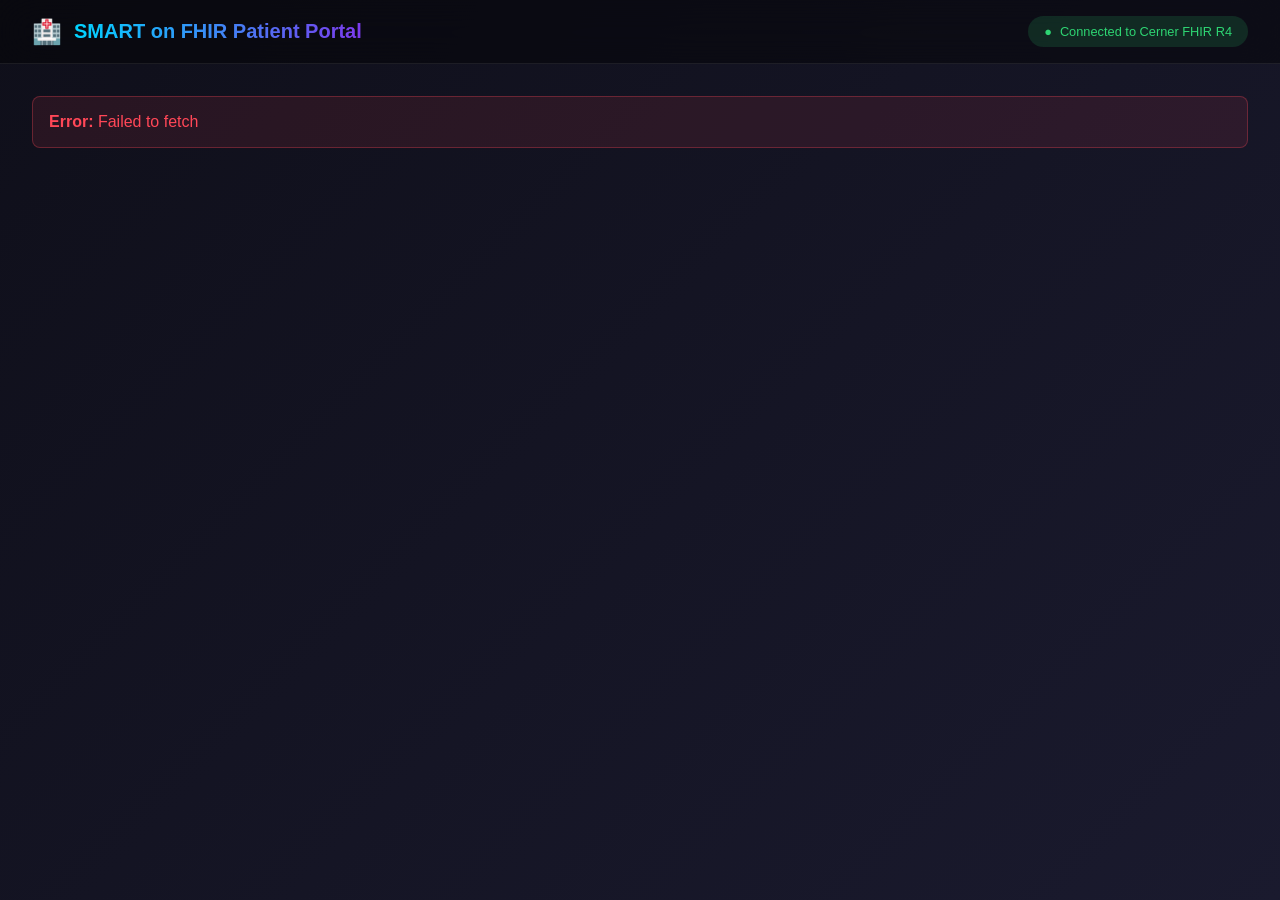
<file: example-smart-app/enhanced-fhir-app.html>
<!DOCTYPE html>
<html lang="en">

<head>
    <meta charset="UTF-8">
    <meta name="viewport" content="width=device-width, initial-scale=1.0">
    <title>Enhanced SMART on FHIR Patient Portal</title>
    <style>
        :root {
            --bg-primary: #0f0f1a;
            --bg-secondary: #1a1a2e;
            --bg-card: rgba(255, 255, 255, 0.03);
            --accent-cyan: #00d4ff;
            --accent-purple: #7c3aed;
            --accent-green: #2ed573;
            --accent-orange: #ff9f43;
            --accent-red: #ff4757;
            --text-primary: #e8e8e8;
            --text-secondary: #888;
            --border-color: rgba(255, 255, 255, 0.08);
        }

        * {
            box-sizing: border-box;
            margin: 0;
            padding: 0;
        }

        body {
            font-family: -apple-system, BlinkMacSystemFont, 'Segoe UI', Roboto, sans-serif;
            background: linear-gradient(135deg, var(--bg-primary) 0%, var(--bg-secondary) 100%);
            min-height: 100vh;
            color: var(--text-primary);
        }

        .header {
            background: rgba(0, 0, 0, 0.4);
            backdrop-filter: blur(20px);
            border-bottom: 1px solid var(--border-color);
            padding: 1rem 2rem;
            position: sticky;
            top: 0;
            z-index: 100;
        }

        .header-content {
            max-width: 1400px;
            margin: 0 auto;
            display: flex;
            align-items: center;
            justify-content: space-between;
        }

        .logo {
            display: flex;
            align-items: center;
            gap: 0.75rem;
        }

        .logo-icon {
            font-size: 1.5rem;
        }

        .logo h1 {
            font-size: 1.25rem;
            background: linear-gradient(90deg, var(--accent-cyan), var(--accent-purple));
            -webkit-background-clip: text;
            -webkit-text-fill-color: transparent;
        }

        .connection-badge {
            background: rgba(46, 213, 115, 0.15);
            color: var(--accent-green);
            padding: 0.5rem 1rem;
            border-radius: 20px;
            font-size: 0.8rem;
            display: flex;
            align-items: center;
            gap: 0.5rem;
        }

        .main-container {
            max-width: 1400px;
            margin: 0 auto;
            padding: 2rem;
        }

        .patient-header {
            background: var(--bg-card);
            border: 1px solid var(--border-color);
            border-radius: 16px;
            padding: 2rem;
            margin-bottom: 2rem;
            display: flex;
            gap: 2rem;
            align-items: center;
        }

        .patient-avatar {
            width: 100px;
            height: 100px;
            border-radius: 50%;
            background: linear-gradient(135deg, var(--accent-cyan), var(--accent-purple));
            display: flex;
            align-items: center;
            justify-content: center;
            font-size: 2.5rem;
            flex-shrink: 0;
        }

        .patient-info h2 {
            font-size: 1.75rem;
            margin-bottom: 0.5rem;
        }

        .patient-meta {
            display: flex;
            gap: 2rem;
            flex-wrap: wrap;
            margin-top: 0.75rem;
        }

        .meta-item {
            display: flex;
            align-items: center;
            gap: 0.5rem;
            color: var(--text-secondary);
            font-size: 0.9rem;
        }

        .tabs {
            display: flex;
            gap: 0.5rem;
            margin-bottom: 1.5rem;
            flex-wrap: wrap;
            background: var(--bg-card);
            padding: 0.5rem;
            border-radius: 12px;
            border: 1px solid var(--border-color);
        }

        .tab {
            padding: 0.75rem 1.25rem;
            border-radius: 8px;
            cursor: pointer;
            transition: all 0.2s;
            font-size: 0.9rem;
            color: var(--text-secondary);
            border: none;
            background: transparent;
        }

        .tab:hover {
            background: rgba(255, 255, 255, 0.05);
            color: var(--text-primary);
        }

        .tab.active {
            background: linear-gradient(135deg, var(--accent-cyan), var(--accent-purple));
            color: white;
        }

        .tab-content {
            display: none;
        }

        .tab-content.active {
            display: block;
        }

        .card {
            background: var(--bg-card);
            border: 1px solid var(--border-color);
            border-radius: 16px;
            padding: 1.5rem;
            margin-bottom: 1.5rem;
        }

        .card-header {
            display: flex;
            align-items: center;
            gap: 0.75rem;
            margin-bottom: 1rem;
            padding-bottom: 1rem;
            border-bottom: 1px solid var(--border-color);
        }

        .card-header h3 {
            font-size: 1.1rem;
            color: var(--accent-cyan);
        }

        .card-header .count {
            background: rgba(0, 212, 255, 0.15);
            color: var(--accent-cyan);
            padding: 0.25rem 0.5rem;
            border-radius: 10px;
            font-size: 0.75rem;
            margin-left: auto;
        }

        .grid {
            display: grid;
            gap: 1rem;
        }

        .grid-2 {
            grid-template-columns: repeat(auto-fit, minmax(280px, 1fr));
        }

        .grid-3 {
            grid-template-columns: repeat(auto-fit, minmax(220px, 1fr));
        }

        .stat-card {
            background: rgba(0, 0, 0, 0.2);
            border-radius: 12px;
            padding: 1.25rem;
            text-align: center;
        }

        .stat-value {
            font-size: 1.75rem;
            font-weight: bold;
            color: var(--accent-cyan);
        }

        .stat-label {
            font-size: 0.85rem;
            color: var(--text-secondary);
            margin-top: 0.25rem;
        }

        .stat-date {
            font-size: 0.75rem;
            color: #555;
            margin-top: 0.5rem;
        }

        table {
            width: 100%;
            border-collapse: collapse;
        }

        th,
        td {
            text-align: left;
            padding: 0.75rem;
            border-bottom: 1px solid var(--border-color);
        }

        th {
            color: var(--text-secondary);
            font-weight: 500;
            font-size: 0.85rem;
        }

        .status-badge {
            display: inline-block;
            padding: 0.25rem 0.75rem;
            border-radius: 20px;
            font-size: 0.75rem;
            text-transform: capitalize;
        }

        .status-active {
            background: rgba(46, 213, 115, 0.15);
            color: var(--accent-green);
        }

        .status-completed {
            background: rgba(0, 212, 255, 0.15);
            color: var(--accent-cyan);
        }

        .status-cancelled {
            background: rgba(255, 71, 87, 0.15);
            color: var(--accent-red);
        }

        .status-pending {
            background: rgba(255, 159, 67, 0.15);
            color: var(--accent-orange);
        }

        .loading {
            text-align: center;
            padding: 3rem;
        }

        .spinner {
            width: 40px;
            height: 40px;
            border: 3px solid rgba(0, 212, 255, 0.2);
            border-top-color: var(--accent-cyan);
            border-radius: 50%;
            animation: spin 1s linear infinite;
            margin: 0 auto 1rem;
        }

        @keyframes spin {
            to {
                transform: rotate(360deg);
            }
        }

        .error-box {
            background: rgba(255, 71, 87, 0.1);
            border: 1px solid rgba(255, 71, 87, 0.3);
            color: var(--accent-red);
            padding: 1rem;
            border-radius: 8px;
        }

        .empty-state {
            text-align: center;
            padding: 2rem;
            color: var(--text-secondary);
        }

        .timeline-item {
            display: flex;
            gap: 1rem;
            padding: 1rem 0;
            border-bottom: 1px solid var(--border-color);
        }

        .timeline-item:last-child {
            border-bottom: none;
        }

        .timeline-icon {
            width: 40px;
            height: 40px;
            border-radius: 50%;
            display: flex;
            align-items: center;
            justify-content: center;
            background: rgba(0, 212, 255, 0.15);
            flex-shrink: 0;
        }

        .timeline-content {
            flex: 1;
        }

        .timeline-title {
            font-weight: 500;
            margin-bottom: 0.25rem;
        }

        .timeline-meta {
            font-size: 0.85rem;
            color: var(--text-secondary);
        }

        .allergy-item {
            display: flex;
            align-items: center;
            gap: 1rem;
            padding: 1rem;
            background: rgba(255, 71, 87, 0.05);
            border-radius: 8px;
            border-left: 3px solid var(--accent-red);
        }

        .allergy-item+.allergy-item {
            margin-top: 0.75rem;
        }

        .med-item {
            display: flex;
            justify-content: space-between;
            align-items: center;
            padding: 1rem;
            background: rgba(0, 0, 0, 0.2);
            border-radius: 8px;
        }

        .med-item+.med-item {
            margin-top: 0.75rem;
        }

        .med-name {
            font-weight: 500;
        }

        .med-dosage {
            font-size: 0.85rem;
            color: var(--text-secondary);
            margin-top: 0.25rem;
        }
    </style>
</head>

<body>
    <header class="header">
        <div class="header-content">
            <div class="logo">
                <span class="logo-icon">🏥</span>
                <h1>SMART on FHIR Patient Portal</h1>
            </div>
            <div class="connection-badge">
                <span>●</span> Connected to Cerner FHIR R4
            </div>
        </div>
    </header>

    <main class="main-container">
        <div id="loading" class="loading">
            <div class="spinner"></div>
            <p>Loading patient data...</p>
        </div>

        <div id="content" style="display: none;">
            <!-- Patient Header -->
            <div class="patient-header">
                <div class="patient-avatar" id="patientAvatar">👤</div>
                <div class="patient-info">
                    <h2 id="patientName">Loading...</h2>
                    <div class="patient-meta">
                        <div class="meta-item"><span>📋</span> <span id="patientId">-</span></div>
                        <div class="meta-item"><span>👤</span> <span id="patientGender">-</span></div>
                        <div class="meta-item"><span>🎂</span> <span id="patientDob">-</span></div>
                        <div class="meta-item"><span>📍</span> <span id="patientAddress">-</span></div>
                    </div>
                </div>
            </div>

            <!-- Tabs -->
            <div class="tabs">
                <button class="tab active" data-tab="overview">📊 Overview</button>
                <button class="tab" data-tab="vitals">❤️ Vitals</button>
                <button class="tab" data-tab="conditions">🩺 Conditions</button>
                <button class="tab" data-tab="medications">💊 Medications</button>
                <button class="tab" data-tab="allergies">⚠️ Allergies</button>
                <button class="tab" data-tab="immunizations">💉 Immunizations</button>
                <button class="tab" data-tab="encounters">🏨 Encounters</button>
                <button class="tab" data-tab="procedures">🔬 Procedures</button>
            </div>

            <!-- Overview Tab -->
            <div id="overview" class="tab-content active">
                <div class="grid grid-2">
                    <div class="card">
                        <div class="card-header">
                            <span>❤️</span>
                            <h3>Latest Vitals</h3>
                        </div>
                        <div id="latestVitals" class="grid grid-3">
                            <p class="empty-state">Loading...</p>
                        </div>
                    </div>
                    <div class="card">
                        <div class="card-header">
                            <span>⚠️</span>
                            <h3>Active Allergies</h3>
                        </div>
                        <div id="activeAllergies">
                            <p class="empty-state">Loading...</p>
                        </div>
                    </div>
                </div>
                <div class="card">
                    <div class="card-header">
                        <span>🩺</span>
                        <h3>Active Conditions</h3>
                    </div>
                    <div id="activeConditions">
                        <p class="empty-state">Loading...</p>
                    </div>
                </div>
                <div class="card">
                    <div class="card-header">
                        <span>💊</span>
                        <h3>Current Medications</h3>
                    </div>
                    <div id="currentMedications">
                        <p class="empty-state">Loading...</p>
                    </div>
                </div>
            </div>

            <!-- Vitals Tab -->
            <div id="vitals" class="tab-content">
                <div class="card">
                    <div class="card-header">
                        <span>📈</span>
                        <h3>Vital Signs History</h3>
                        <span class="count" id="vitalsCount">0</span>
                    </div>
                    <div id="vitalsHistory" class="grid grid-3">
                        <p class="empty-state">Loading...</p>
                    </div>
                </div>
            </div>

            <!-- Conditions Tab -->
            <div id="conditions" class="tab-content">
                <div class="card">
                    <div class="card-header">
                        <span>🩺</span>
                        <h3>All Conditions</h3>
                        <span class="count" id="conditionsCount">0</span>
                    </div>
                    <div id="allConditions">
                        <p class="empty-state">Loading...</p>
                    </div>
                </div>
            </div>

            <!-- Medications Tab -->
            <div id="medications" class="tab-content">
                <div class="card">
                    <div class="card-header">
                        <span>💊</span>
                        <h3>Medication Requests</h3>
                        <span class="count" id="medsCount">0</span>
                    </div>
                    <div id="allMedications">
                        <p class="empty-state">Loading...</p>
                    </div>
                </div>
            </div>

            <!-- Allergies Tab -->
            <div id="allergies" class="tab-content">
                <div class="card">
                    <div class="card-header">
                        <span>⚠️</span>
                        <h3>Allergy & Intolerance List</h3>
                        <span class="count" id="allergiesCount">0</span>
                    </div>
                    <div id="allAllergies">
                        <p class="empty-state">Loading...</p>
                    </div>
                </div>
            </div>

            <!-- Immunizations Tab -->
            <div id="immunizations" class="tab-content">
                <div class="card">
                    <div class="card-header">
                        <span>💉</span>
                        <h3>Immunization Records</h3>
                        <span class="count" id="immunizationsCount">0</span>
                    </div>
                    <div id="allImmunizations">
                        <p class="empty-state">Loading...</p>
                    </div>
                </div>
            </div>

            <!-- Encounters Tab -->
            <div id="encounters" class="tab-content">
                <div class="card">
                    <div class="card-header">
                        <span>🏨</span>
                        <h3>Encounter History</h3>
                        <span class="count" id="encountersCount">0</span>
                    </div>
                    <div id="allEncounters">
                        <p class="empty-state">Loading...</p>
                    </div>
                </div>
            </div>

            <!-- Procedures Tab -->
            <div id="procedures" class="tab-content">
                <div class="card">
                    <div class="card-header">
                        <span>🔬</span>
                        <h3>Procedures</h3>
                        <span class="count" id="proceduresCount">0</span>
                    </div>
                    <div id="allProcedures">
                        <p class="empty-state">Loading...</p>
                    </div>
                </div>
            </div>
        </div>

        <div id="error" style="display: none;" class="error-box"></div>
    </main>

    <script>
        const FHIR_BASE = 'https://fhir-open.cerner.com/r4/ec2458f2-1e24-41c8-b71b-0e701af7583d';
        const PATIENT_ID = '12742399';

        // Tab Navigation
        document.querySelectorAll('.tab').forEach(tab => {
            tab.addEventListener('click', () => {
                document.querySelectorAll('.tab').forEach(t => t.classList.remove('active'));
                document.querySelectorAll('.tab-content').forEach(c => c.classList.remove('active'));
                tab.classList.add('active');
                document.getElementById(tab.dataset.tab).classList.add('active');
            });
        });

        async function fetchFHIR(path) {
            const res = await fetch(`${FHIR_BASE}/${path}`, {
                headers: { 'Accept': 'application/fhir+json' }
            });
            if (!res.ok) throw new Error(`${res.status} ${res.statusText}`);
            return res.json();
        }

        function formatDate(dateStr) {
            if (!dateStr) return '-';
            return new Date(dateStr).toLocaleDateString('en-US', {
                year: 'numeric', month: 'short', day: 'numeric'
            });
        }

        function formatName(name) {
            if (!name?.length) return '-';
            const n = name[0];
            return `${n.given?.join(' ') || ''} ${n.family || ''}`.trim() || '-';
        }

        function formatAddress(addr) {
            if (!addr?.length) return '-';
            const a = addr[0];
            return [a.city, a.state].filter(Boolean).join(', ') || '-';
        }

        function getStatusClass(status) {
            if (!status) return '';
            status = status.toLowerCase();
            if (['active', 'in-progress'].includes(status)) return 'status-active';
            if (['completed', 'finished'].includes(status)) return 'status-completed';
            if (['cancelled', 'entered-in-error'].includes(status)) return 'status-cancelled';
            return 'status-pending';
        }

        async function loadPatient() {
            const pt = await fetchFHIR(`Patient/${PATIENT_ID}`);
            document.getElementById('patientName').textContent = formatName(pt.name);
            document.getElementById('patientId').textContent = `ID: ${pt.id}`;
            document.getElementById('patientGender').textContent = pt.gender || '-';
            document.getElementById('patientDob').textContent = formatDate(pt.birthDate);
            document.getElementById('patientAddress').textContent = formatAddress(pt.address);
            document.getElementById('patientAvatar').textContent = pt.gender === 'female' ? '👩' : '👨';
        }

        async function loadObservations() {
            const bundle = await fetchFHIR(`Observation?patient=${PATIENT_ID}&_count=50`);
            const entries = bundle.entry || [];
            document.getElementById('vitalsCount').textContent = entries.length;

            const obsMap = new Map();
            entries.forEach(e => {
                const obs = e.resource;
                const code = obs.code?.coding?.[0]?.code || 'unknown';
                if (!obsMap.has(code) || new Date(obs.effectiveDateTime) > new Date(obsMap.get(code).effectiveDateTime)) {
                    obsMap.set(code, obs);
                }
            });

            let html = '';
            obsMap.forEach(obs => {
                let value = '-';
                if (obs.valueQuantity) {
                    value = `${obs.valueQuantity.value} ${obs.valueQuantity.unit || ''}`;
                } else if (obs.valueString) {
                    value = obs.valueString;
                } else if (obs.component) {
                    value = obs.component.map(c =>
                        c.valueQuantity ? `${c.valueQuantity.value}` : ''
                    ).filter(Boolean).join('/');
                }
                const label = obs.code?.coding?.[0]?.display || obs.code?.text || 'Unknown';
                html += `
          <div class="stat-card">
            <div class="stat-value">${value}</div>
            <div class="stat-label">${label}</div>
            <div class="stat-date">${formatDate(obs.effectiveDateTime)}</div>
          </div>`;
            });

            document.getElementById('latestVitals').innerHTML = html || '<p class="empty-state">No vitals found</p>';
            document.getElementById('vitalsHistory').innerHTML = html || '<p class="empty-state">No vitals found</p>';
        }

        async function loadConditions() {
            const bundle = await fetchFHIR(`Condition?patient=${PATIENT_ID}&_count=20`);
            const entries = bundle.entry || [];
            document.getElementById('conditionsCount').textContent = entries.length;

            let html = '<table><tr><th>Condition</th><th>Status</th><th>Onset</th></tr>';
            entries.forEach(e => {
                const cond = e.resource;
                const name = cond.code?.coding?.[0]?.display || cond.code?.text || 'Unknown';
                const status = cond.clinicalStatus?.coding?.[0]?.code || '-';
                html += `
          <tr>
            <td>${name}</td>
            <td><span class="status-badge ${getStatusClass(status)}">${status}</span></td>
            <td>${formatDate(cond.onsetDateTime)}</td>
          </tr>`;
            });
            html += '</table>';

            document.getElementById('activeConditions').innerHTML = entries.length ? html : '<p class="empty-state">No conditions found</p>';
            document.getElementById('allConditions').innerHTML = entries.length ? html : '<p class="empty-state">No conditions found</p>';
        }

        async function loadMedicationRequests() {
            const bundle = await fetchFHIR(`MedicationRequest?patient=${PATIENT_ID}&_count=20`);
            const entries = bundle.entry || [];
            document.getElementById('medsCount').textContent = entries.length;

            let html = '';
            entries.forEach(e => {
                const med = e.resource;
                const name = med.medicationCodeableConcept?.text ||
                    med.medicationCodeableConcept?.coding?.[0]?.display || 'Unknown Medication';
                const status = med.status || '-';
                const dosage = med.dosageInstruction?.[0]?.text || '';
                html += `
          <div class="med-item">
            <div>
              <div class="med-name">${name}</div>
              ${dosage ? `<div class="med-dosage">${dosage}</div>` : ''}
            </div>
            <span class="status-badge ${getStatusClass(status)}">${status}</span>
          </div>`;
            });

            document.getElementById('currentMedications').innerHTML = html || '<p class="empty-state">No medications found</p>';
            document.getElementById('allMedications').innerHTML = html || '<p class="empty-state">No medications found</p>';
        }

        async function loadAllergies() {
            const bundle = await fetchFHIR(`AllergyIntolerance?patient=${PATIENT_ID}&_count=20`);
            const entries = bundle.entry || [];
            document.getElementById('allergiesCount').textContent = entries.length;

            let html = '';
            entries.forEach(e => {
                const allergy = e.resource;
                const name = allergy.code?.coding?.[0]?.display || allergy.code?.text || 'Unknown';
                const severity = allergy.criticality || '-';
                html += `
          <div class="allergy-item">
            <span>⚠️</span>
            <div>
              <strong>${name}</strong>
              <div style="font-size: 0.85rem; color: var(--text-secondary)">Criticality: ${severity}</div>
            </div>
          </div>`;
            });

            document.getElementById('activeAllergies').innerHTML = html || '<p class="empty-state">No allergies recorded ✓</p>';
            document.getElementById('allAllergies').innerHTML = html || '<p class="empty-state">No allergies recorded ✓</p>';
        }

        async function loadImmunizations() {
            const bundle = await fetchFHIR(`Immunization?patient=${PATIENT_ID}&_count=20`);
            const entries = bundle.entry || [];
            document.getElementById('immunizationsCount').textContent = entries.length;

            let html = '<table><tr><th>Vaccine</th><th>Date</th><th>Status</th></tr>';
            entries.forEach(e => {
                const imm = e.resource;
                const name = imm.vaccineCode?.coding?.[0]?.display || imm.vaccineCode?.text || 'Unknown';
                const status = imm.status || '-';
                html += `
          <tr>
            <td>${name}</td>
            <td>${formatDate(imm.occurrenceDateTime)}</td>
            <td><span class="status-badge ${getStatusClass(status)}">${status}</span></td>
          </tr>`;
            });
            html += '</table>';

            document.getElementById('allImmunizations').innerHTML = entries.length ? html : '<p class="empty-state">No immunizations found</p>';
        }

        async function loadEncounters() {
            const bundle = await fetchFHIR(`Encounter?patient=${PATIENT_ID}&_count=20`);
            const entries = bundle.entry || [];
            document.getElementById('encountersCount').textContent = entries.length;

            let html = '';
            entries.forEach(e => {
                const enc = e.resource;
                const type = enc.type?.[0]?.text || enc.type?.[0]?.coding?.[0]?.display || 'Encounter';
                const status = enc.status || '-';
                const period = enc.period?.start ? formatDate(enc.period.start) : '-';
                html += `
          <div class="timeline-item">
            <div class="timeline-icon">🏨</div>
            <div class="timeline-content">
              <div class="timeline-title">${type}</div>
              <div class="timeline-meta">${period} • <span class="status-badge ${getStatusClass(status)}">${status}</span></div>
            </div>
          </div>`;
            });

            document.getElementById('allEncounters').innerHTML = html || '<p class="empty-state">No encounters found</p>';
        }

        async function loadProcedures() {
            const bundle = await fetchFHIR(`Procedure?patient=${PATIENT_ID}&_count=20`);
            const entries = bundle.entry || [];
            document.getElementById('proceduresCount').textContent = entries.length;

            let html = '<table><tr><th>Procedure</th><th>Date</th><th>Status</th></tr>';
            entries.forEach(e => {
                const proc = e.resource;
                const name = proc.code?.coding?.[0]?.display || proc.code?.text || 'Unknown';
                const status = proc.status || '-';
                html += `
          <tr>
            <td>${name}</td>
            <td>${formatDate(proc.performedDateTime || proc.performedPeriod?.start)}</td>
            <td><span class="status-badge ${getStatusClass(status)}">${status}</span></td>
          </tr>`;
            });
            html += '</table>';

            document.getElementById('allProcedures').innerHTML = entries.length ? html : '<p class="empty-state">No procedures found</p>';
        }

        async function init() {
            try {
                await loadPatient();
                document.getElementById('loading').style.display = 'none';
                document.getElementById('content').style.display = 'block';

                // Load all resources in parallel
                await Promise.allSettled([
                    loadObservations(),
                    loadConditions(),
                    loadMedicationRequests(),
                    loadAllergies(),
                    loadImmunizations(),
                    loadEncounters(),
                    loadProcedures()
                ]);
            } catch (err) {
                document.getElementById('loading').style.display = 'none';
                document.getElementById('error').style.display = 'block';
                document.getElementById('error').innerHTML = `<strong>Error:</strong> ${err.message}`;
                console.error(err);
            }
        }

        init();
    </script>
</body>

</html>
</file>
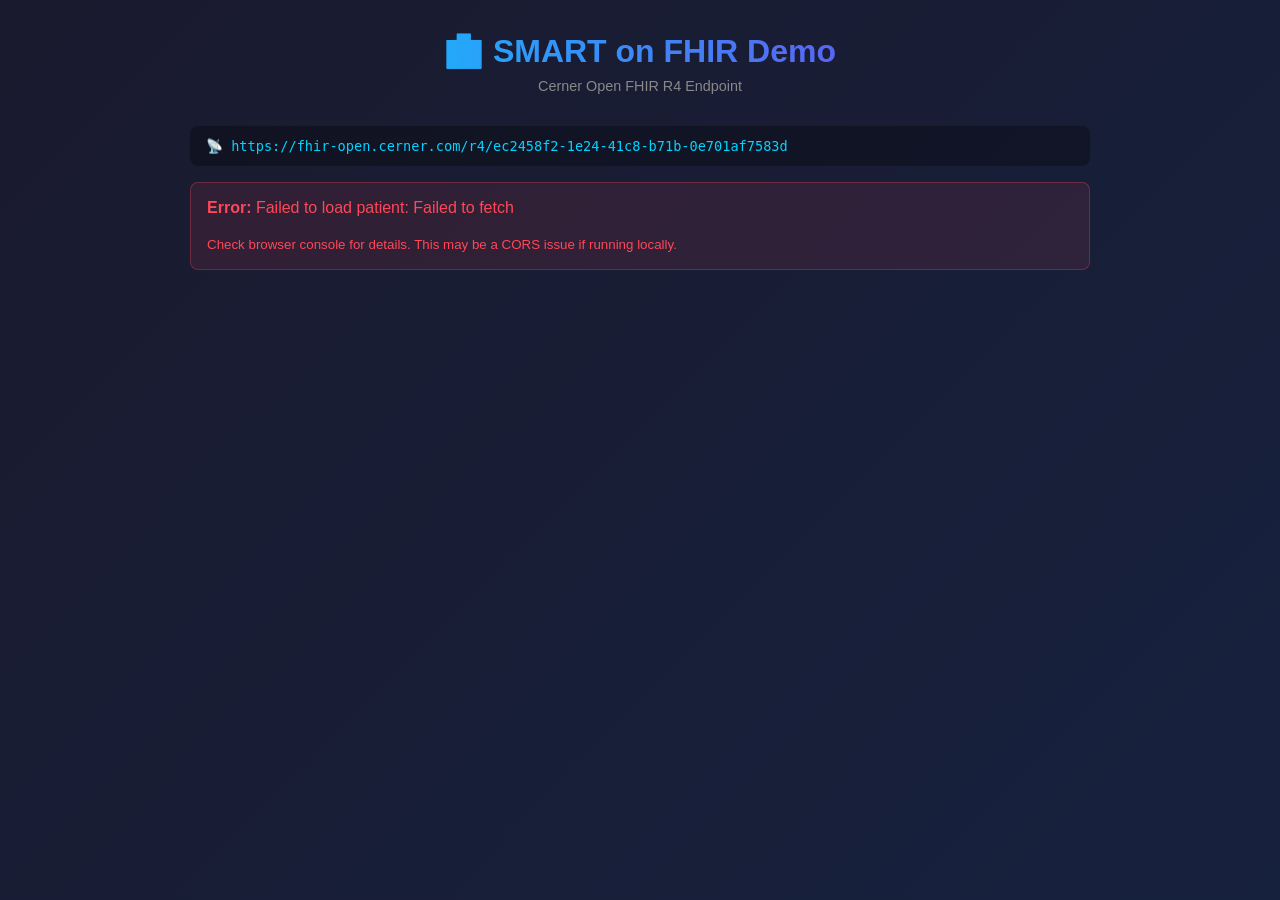
<file: example-smart-app/open-fhir-demo.html>
<!DOCTYPE html>
<html lang="en">

<head>
    <meta charset="UTF-8">
    <meta name="viewport" content="width=device-width, initial-scale=1.0">
    <title>SMART on FHIR - Open FHIR Demo</title>
    <style>
        * {
            box-sizing: border-box;
            margin: 0;
            padding: 0;
        }

        body {
            font-family: -apple-system, BlinkMacSystemFont, 'Segoe UI', Roboto, Oxygen, Ubuntu, sans-serif;
            background: linear-gradient(135deg, #1a1a2e 0%, #16213e 100%);
            min-height: 100vh;
            padding: 2rem;
            color: #e8e8e8;
        }

        .container {
            max-width: 900px;
            margin: 0 auto;
        }

        h1 {
            text-align: center;
            margin-bottom: 0.5rem;
            background: linear-gradient(90deg, #00d4ff, #7c3aed);
            -webkit-background-clip: text;
            -webkit-text-fill-color: transparent;
            background-clip: text;
        }

        .subtitle {
            text-align: center;
            color: #888;
            margin-bottom: 2rem;
            font-size: 0.9rem;
        }

        .card {
            background: rgba(255, 255, 255, 0.05);
            border-radius: 16px;
            padding: 1.5rem;
            margin-bottom: 1.5rem;
            border: 1px solid rgba(255, 255, 255, 0.1);
            backdrop-filter: blur(10px);
        }

        .card h2 {
            color: #00d4ff;
            margin-bottom: 1rem;
            font-size: 1.2rem;
            display: flex;
            align-items: center;
            gap: 0.5rem;
        }

        .card h2::before {
            content: '';
            width: 4px;
            height: 20px;
            background: linear-gradient(180deg, #00d4ff, #7c3aed);
            border-radius: 2px;
        }

        table {
            width: 100%;
            border-collapse: collapse;
        }

        th,
        td {
            text-align: left;
            padding: 0.75rem;
            border-bottom: 1px solid rgba(255, 255, 255, 0.1);
        }

        th {
            color: #888;
            font-weight: 500;
            width: 40%;
        }

        td {
            color: #fff;
        }

        .loading {
            text-align: center;
            padding: 3rem;
        }

        .spinner {
            width: 50px;
            height: 50px;
            border: 3px solid rgba(0, 212, 255, 0.2);
            border-top-color: #00d4ff;
            border-radius: 50%;
            animation: spin 1s linear infinite;
            margin: 0 auto 1rem;
        }

        @keyframes spin {
            to {
                transform: rotate(360deg);
            }
        }

        .error {
            background: rgba(255, 71, 87, 0.1);
            border: 1px solid rgba(255, 71, 87, 0.3);
            color: #ff4757;
            padding: 1rem;
            border-radius: 8px;
            margin-top: 1rem;
        }

        .success-badge {
            display: inline-block;
            background: rgba(46, 213, 115, 0.2);
            color: #2ed573;
            padding: 0.25rem 0.75rem;
            border-radius: 20px;
            font-size: 0.8rem;
            margin-bottom: 1rem;
        }

        .fhir-url {
            background: rgba(0, 0, 0, 0.3);
            padding: 0.75rem 1rem;
            border-radius: 8px;
            font-family: monospace;
            font-size: 0.85rem;
            color: #00d4ff;
            margin-bottom: 1rem;
            word-break: break-all;
        }

        .obs-grid {
            display: grid;
            grid-template-columns: repeat(auto-fit, minmax(200px, 1fr));
            gap: 1rem;
        }

        .obs-item {
            background: rgba(0, 0, 0, 0.2);
            padding: 1rem;
            border-radius: 8px;
            text-align: center;
        }

        .obs-value {
            font-size: 1.5rem;
            font-weight: bold;
            color: #00d4ff;
        }

        .obs-label {
            font-size: 0.85rem;
            color: #888;
            margin-top: 0.25rem;
        }

        .obs-date {
            font-size: 0.75rem;
            color: #666;
            margin-top: 0.5rem;
        }
    </style>
</head>

<body>
    <div class="container">
        <h1>🏥 SMART on FHIR Demo</h1>
        <p class="subtitle">Cerner Open FHIR R4 Endpoint</p>

        <div class="fhir-url">
            📡 https://fhir-open.cerner.com/r4/ec2458f2-1e24-41c8-b71b-0e701af7583d
        </div>

        <div id="loading" class="loading">
            <div class="spinner"></div>
            <p>Fetching patient data...</p>
        </div>

        <div id="content" style="display: none;">
            <div class="card">
                <span class="success-badge">✓ Connected to FHIR Server</span>
                <h2>Patient Information</h2>
                <table>
                    <tr>
                        <th>Patient ID</th>
                        <td id="patientId">-</td>
                    </tr>
                    <tr>
                        <th>Full Name</th>
                        <td id="fullName">-</td>
                    </tr>
                    <tr>
                        <th>Gender</th>
                        <td id="gender">-</td>
                    </tr>
                    <tr>
                        <th>Date of Birth</th>
                        <td id="birthDate">-</td>
                    </tr>
                    <tr>
                        <th>Address</th>
                        <td id="address">-</td>
                    </tr>
                    <tr>
                        <th>Marital Status</th>
                        <td id="maritalStatus">-</td>
                    </tr>
                </table>
            </div>

            <div class="card">
                <h2>Clinical Observations</h2>
                <div id="observations" class="obs-grid">
                    <p style="color: #888;">Loading observations...</p>
                </div>
            </div>

            <div class="card">
                <h2>Conditions</h2>
                <div id="conditions">
                    <p style="color: #888;">Loading conditions...</p>
                </div>
            </div>
        </div>

        <div id="error" style="display: none;" class="error"></div>
    </div>

    <script>
        const FHIR_BASE = 'https://fhir-open.cerner.com/r4/ec2458f2-1e24-41c8-b71b-0e701af7583d';
        const PATIENT_ID = '12742399';

        async function fetchFHIR(resourcePath) {
            const response = await fetch(`${FHIR_BASE}/${resourcePath}`, {
                headers: {
                    'Accept': 'application/fhir+json'
                }
            });
            if (!response.ok) {
                throw new Error(`FHIR request failed: ${response.status} ${response.statusText}`);
            }
            return response.json();
        }

        function formatName(name) {
            if (!name || !name.length) return '-';
            const n = name[0];
            const given = n.given ? n.given.join(' ') : '';
            const family = n.family || '';
            return `${given} ${family}`.trim() || '-';
        }

        function formatAddress(address) {
            if (!address || !address.length) return '-';
            const a = address[0];
            const parts = [];
            if (a.line) parts.push(a.line.join(', '));
            if (a.city) parts.push(a.city);
            if (a.state) parts.push(a.state);
            if (a.postalCode) parts.push(a.postalCode);
            return parts.join(', ') || '-';
        }

        function formatDate(dateStr) {
            if (!dateStr) return '-';
            const date = new Date(dateStr);
            return date.toLocaleDateString('en-US', {
                year: 'numeric',
                month: 'long',
                day: 'numeric'
            });
        }

        async function loadPatient() {
            try {
                const patient = await fetchFHIR(`Patient/${PATIENT_ID}`);

                document.getElementById('patientId').textContent = patient.id;
                document.getElementById('fullName').textContent = formatName(patient.name);
                document.getElementById('gender').textContent = patient.gender ?
                    patient.gender.charAt(0).toUpperCase() + patient.gender.slice(1) : '-';
                document.getElementById('birthDate').textContent = formatDate(patient.birthDate);
                document.getElementById('address').textContent = formatAddress(patient.address);
                document.getElementById('maritalStatus').textContent =
                    patient.maritalStatus?.text || patient.maritalStatus?.coding?.[0]?.display || '-';

                return patient;
            } catch (error) {
                throw new Error(`Failed to load patient: ${error.message}`);
            }
        }

        async function loadObservations() {
            try {
                const bundle = await fetchFHIR(`Observation?patient=${PATIENT_ID}&_count=20`);
                const container = document.getElementById('observations');

                if (!bundle.entry || bundle.entry.length === 0) {
                    container.innerHTML = '<p style="color: #888;">No observations found</p>';
                    return;
                }

                const obsMap = new Map();
                bundle.entry.forEach(entry => {
                    const obs = entry.resource;
                    const code = obs.code?.coding?.[0]?.code || 'unknown';
                    const display = obs.code?.coding?.[0]?.display || obs.code?.text || 'Unknown';

                    // Keep only the most recent observation per type
                    if (!obsMap.has(code) || new Date(obs.effectiveDateTime) > new Date(obsMap.get(code).effectiveDateTime)) {
                        obsMap.set(code, obs);
                    }
                });

                let html = '';
                obsMap.forEach((obs, code) => {
                    let value = '-';
                    if (obs.valueQuantity) {
                        value = `${obs.valueQuantity.value} ${obs.valueQuantity.unit || ''}`;
                    } else if (obs.valueString) {
                        value = obs.valueString;
                    } else if (obs.valueCodeableConcept) {
                        value = obs.valueCodeableConcept.text || obs.valueCodeableConcept.coding?.[0]?.display || '-';
                    } else if (obs.component) {
                        // Handle blood pressure and other component observations
                        value = obs.component.map(c => {
                            const cDisplay = c.code?.coding?.[0]?.display || c.code?.text || '';
                            const cValue = c.valueQuantity ? `${c.valueQuantity.value} ${c.valueQuantity.unit || ''}` : '-';
                            return `${cDisplay}: ${cValue}`;
                        }).join('<br>');
                    }

                    const display = obs.code?.coding?.[0]?.display || obs.code?.text || 'Unknown';
                    const date = obs.effectiveDateTime ? formatDate(obs.effectiveDateTime) : '-';

                    html += `
            <div class="obs-item">
              <div class="obs-value">${value}</div>
              <div class="obs-label">${display}</div>
              <div class="obs-date">${date}</div>
            </div>
          `;
                });

                container.innerHTML = html || '<p style="color: #888;">No observations found</p>';
            } catch (error) {
                document.getElementById('observations').innerHTML =
                    `<p style="color: #ff4757;">Error loading observations: ${error.message}</p>`;
            }
        }

        async function loadConditions() {
            try {
                const bundle = await fetchFHIR(`Condition?patient=${PATIENT_ID}&_count=10`);
                const container = document.getElementById('conditions');

                if (!bundle.entry || bundle.entry.length === 0) {
                    container.innerHTML = '<p style="color: #888;">No conditions found</p>';
                    return;
                }

                let html = '<table>';
                bundle.entry.forEach(entry => {
                    const condition = entry.resource;
                    const display = condition.code?.coding?.[0]?.display || condition.code?.text || 'Unknown';
                    const status = condition.clinicalStatus?.coding?.[0]?.code || '-';
                    const onset = condition.onsetDateTime ? formatDate(condition.onsetDateTime) : '-';

                    html += `
            <tr>
              <th>${display}</th>
              <td>Status: ${status} | Onset: ${onset}</td>
            </tr>
          `;
                });
                html += '</table>';

                container.innerHTML = html;
            } catch (error) {
                document.getElementById('conditions').innerHTML =
                    `<p style="color: #ff4757;">Error loading conditions: ${error.message}</p>`;
            }
        }

        async function init() {
            try {
                await loadPatient();
                document.getElementById('loading').style.display = 'none';
                document.getElementById('content').style.display = 'block';

                // Load observations and conditions in parallel
                await Promise.all([loadObservations(), loadConditions()]);
            } catch (error) {
                document.getElementById('loading').style.display = 'none';
                document.getElementById('error').style.display = 'block';
                document.getElementById('error').innerHTML = `
          <strong>Error:</strong> ${error.message}<br><br>
          <small>Check browser console for details. This may be a CORS issue if running locally.</small>
        `;
                console.error('Error:', error);
            }
        }

        // Start loading
        init();
    </script>
</body>

</html>
</file>
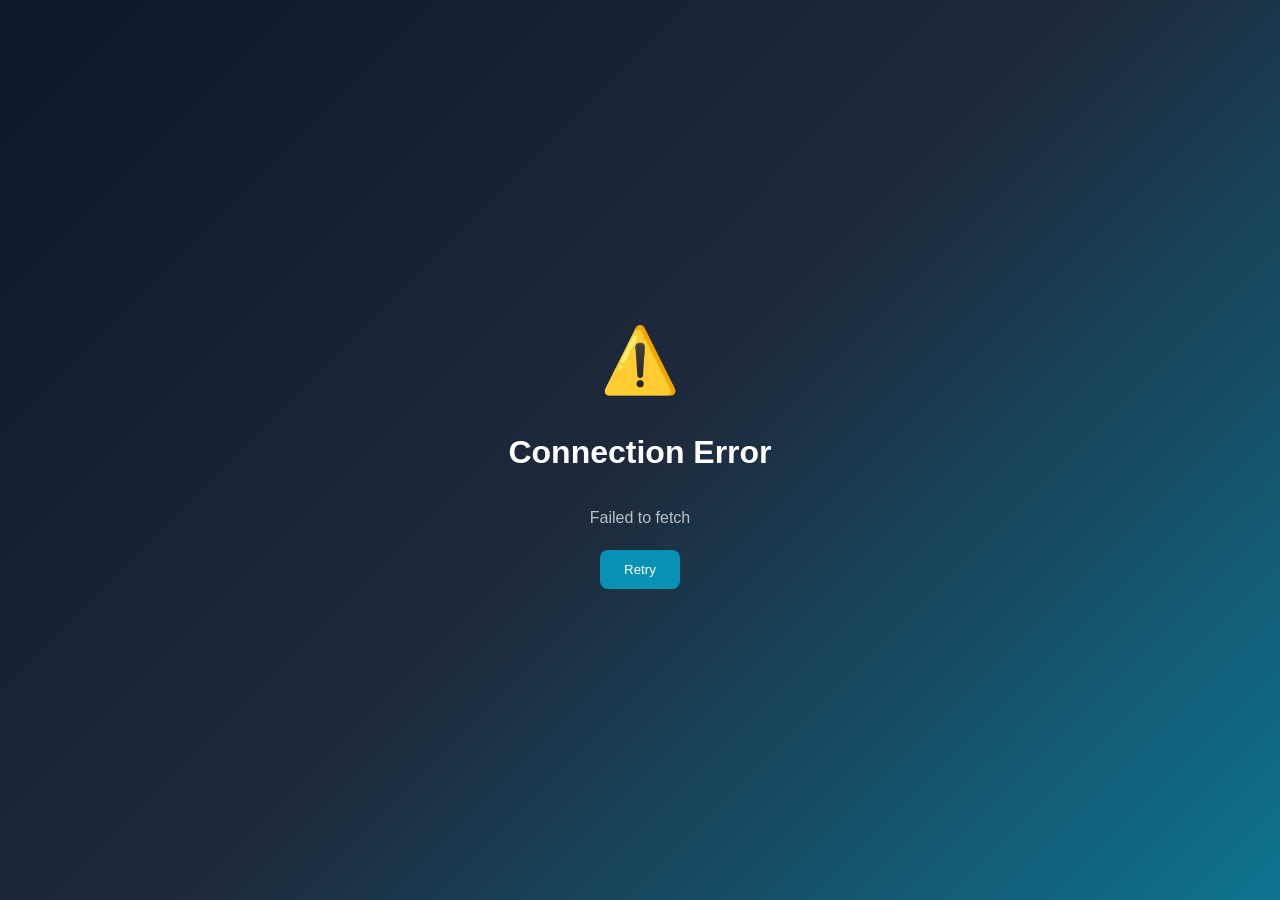
<file: example-smart-app/referralsync-app/demo.html>
<!DOCTYPE html>
<html lang="en">

<head>
    <meta charset="UTF-8">
    <meta name="viewport" content="width=device-width, initial-scale=1.0">
    <title>ReferralSync - Demo Mode</title>
    <link rel="stylesheet" href="src/css/referral-app.css">
</head>

<body>
    <!-- Loading Screen -->
    <div id="loading-screen" class="loading-screen">
        <div class="loading-content">
            <div class="loading-logo">🔗</div>
            <h1>ReferralSync</h1>
            <div class="loading-spinner"></div>
            <p>Connecting to FHIR server...</p>
        </div>
    </div>

    <!-- Main App -->
    <div id="app" class="app" style="display: none;">
        <!-- Header -->
        <header class="header">
            <div class="header-container">
                <div class="header-left">
                    <div class="logo">
                        <span class="logo-icon">🔗</span>
                        <span class="logo-text">ReferralSync</span>
                        <span
                            style="background: rgba(255,255,255,0.2); padding: 4px 10px; border-radius: 12px; font-size: 11px; margin-left: 12px;">DEMO</span>
                    </div>
                </div>
                <div class="header-center">
                    <div class="patient-banner" id="patient-banner">
                        <div class="patient-avatar" id="patient-avatar">👤</div>
                        <div class="patient-info">
                            <h2 id="patient-name">Loading...</h2>
                            <div class="patient-meta">
                                <span id="patient-dob">DOB: -</span>
                                <span class="meta-divider">|</span>
                                <span id="patient-gender">-</span>
                                <span class="meta-divider">|</span>
                                <span id="patient-mrn">MRN: -</span>
                            </div>
                        </div>
                    </div>
                </div>
                <div class="header-right">
                    <button class="btn btn-ghost" id="refresh-btn">
                        <span>🔄</span> Refresh
                    </button>
                </div>
            </div>
        </header>

        <!-- Main Content -->
        <main class="main-content">
            <!-- Stats Bar -->
            <section class="stats-bar">
                <div class="stat-card">
                    <div class="stat-icon pending">📋</div>
                    <div class="stat-details">
                        <span class="stat-value" id="stat-pending">0</span>
                        <span class="stat-label">Pending</span>
                    </div>
                </div>
                <div class="stat-card">
                    <div class="stat-icon accepted">✓</div>
                    <div class="stat-details">
                        <span class="stat-value" id="stat-accepted">0</span>
                        <span class="stat-label">Accepted</span>
                    </div>
                </div>
                <div class="stat-card">
                    <div class="stat-icon scheduled">📅</div>
                    <div class="stat-details">
                        <span class="stat-value" id="stat-scheduled">0</span>
                        <span class="stat-label">Scheduled</span>
                    </div>
                </div>
                <div class="stat-card">
                    <div class="stat-icon completed">✓✓</div>
                    <div class="stat-details">
                        <span class="stat-value" id="stat-completed">0</span>
                        <span class="stat-label">Completed</span>
                    </div>
                </div>
                <div class="stat-card highlight">
                    <div class="stat-icon rate">📊</div>
                    <div class="stat-details">
                        <span class="stat-value" id="stat-rate">0%</span>
                        <span class="stat-label">Completion Rate</span>
                    </div>
                </div>
            </section>

            <!-- Content Grid -->
            <div class="content-grid">
                <!-- Left Panel: Referral List -->
                <section class="panel referral-list-panel">
                    <div class="panel-header">
                        <h3>📋 Referrals</h3>
                        <button class="btn btn-primary" id="new-referral-btn">
                            <span>+</span> New Referral
                        </button>
                    </div>

                    <!-- Filters -->
                    <div class="filters">
                        <div class="search-box">
                            <span class="search-icon">🔍</span>
                            <input type="text" id="search-input" placeholder="Search by specialty, provider...">
                        </div>
                        <select id="status-filter" class="filter-select">
                            <option value="">All Status</option>
                            <option value="requested">Pending</option>
                            <option value="accepted">Accepted</option>
                            <option value="in-progress">Scheduled</option>
                            <option value="completed">Completed</option>
                        </select>
                        <select id="priority-filter" class="filter-select">
                            <option value="">All Priority</option>
                            <option value="stat">STAT</option>
                            <option value="urgent">Urgent</option>
                            <option value="routine">Routine</option>
                        </select>
                    </div>

                    <!-- Referral Cards -->
                    <div class="referral-list" id="referral-list">
                        <div class="loading-placeholder">
                            <div class="loading-spinner small"></div>
                            <p>Loading referrals...</p>
                        </div>
                    </div>
                </section>

                <!-- Right Panel: Detail View / Create Form -->
                <section class="panel detail-panel" id="detail-panel">
                    <div class="empty-state" id="empty-state">
                        <div class="empty-icon">📋</div>
                        <h3>Select a Referral</h3>
                        <p>Click on a referral card to view details, or create a new referral.</p>
                        <p style="margin-top: 20px; font-size: 13px; color: var(--gray-400);">
                            Demo mode - Using Cerner Open FHIR Sandbox
                        </p>
                    </div>

                    <!-- Referral Detail View -->
                    <div class="detail-view" id="detail-view" style="display: none;">
                        <div class="detail-header">
                            <div class="detail-title">
                                <h2 id="detail-specialty">-</h2>
                                <span class="status-badge" id="detail-status">-</span>
                            </div>
                            <button class="btn btn-ghost" id="close-detail" style="color: var(--gray-500);">✕</button>
                        </div>

                        <div class="detail-body">
                            <div class="detail-section">
                                <h4>Referral Information</h4>
                                <div class="detail-grid">
                                    <div class="detail-item">
                                        <span class="detail-label">Priority</span>
                                        <span class="detail-value" id="detail-priority">-</span>
                                    </div>
                                    <div class="detail-item">
                                        <span class="detail-label">Created</span>
                                        <span class="detail-value" id="detail-created">-</span>
                                    </div>
                                    <div class="detail-item">
                                        <span class="detail-label">ServiceRequest ID</span>
                                        <span class="detail-value" id="detail-id">-</span>
                                    </div>
                                    <div class="detail-item">
                                        <span class="detail-label">Intent</span>
                                        <span class="detail-value" id="detail-intent">-</span>
                                    </div>
                                </div>
                            </div>

                            <div class="detail-section">
                                <h4>Reason for Referral</h4>
                                <p class="detail-text" id="detail-reason">-</p>
                            </div>

                            <div class="detail-section">
                                <h4>Clinical Code</h4>
                                <p class="detail-text" id="detail-code">-</p>
                            </div>

                            <div class="detail-section">
                                <h4>Status Timeline</h4>
                                <div class="timeline" id="status-timeline"></div>
                            </div>
                        </div>
                    </div>

                    <!-- Create Referral Form -->
                    <div class="create-form" id="create-form" style="display: none;">
                        <div class="detail-header">
                            <h2>Create New Referral</h2>
                            <button class="btn btn-ghost" id="close-form" style="color: var(--gray-500);">✕</button>
                        </div>

                        <form id="referral-form">
                            <div class="form-group">
                                <label for="specialty">Specialty / Service Type *</label>
                                <select id="specialty" required class="form-control">
                                    <option value="">Select specialty...</option>
                                    <option value="Cardiology">Cardiology</option>
                                    <option value="Endocrinology">Endocrinology</option>
                                    <option value="Nephrology">Nephrology</option>
                                    <option value="Neurology">Neurology</option>
                                    <option value="Orthopedics">Orthopedics</option>
                                    <option value="Psychiatry">Psychiatry</option>
                                    <option value="General Surgery">General Surgery</option>
                                </select>
                            </div>

                            <div class="form-group">
                                <label for="priority">Priority *</label>
                                <select id="priority" required class="form-control">
                                    <option value="routine">Routine</option>
                                    <option value="urgent">Urgent</option>
                                    <option value="stat">STAT</option>
                                </select>
                            </div>

                            <div class="form-group">
                                <label for="reason">Reason for Referral *</label>
                                <textarea id="reason" required class="form-control" rows="3"
                                    placeholder="Chief complaint or diagnosis requiring specialist evaluation"></textarea>
                            </div>

                            <div class="form-actions">
                                <button type="submit" class="btn btn-primary btn-lg">
                                    📤 Send Referral (Demo)
                                </button>
                                <button type="button" class="btn btn-secondary" id="cancel-form">
                                    Cancel
                                </button>
                            </div>
                        </form>

                        <div class="form-message" id="form-message"></div>
                    </div>
                </section>
            </div>
        </main>
    </div>

    <!-- Toast Container -->
    <div class="toast-container" id="toast-container"></div>

    <script>
        // ================================================================
        // REFERRALSYNC DEMO - Direct FHIR API (No OAuth)
        // Uses Cerner Open FHIR Sandbox
        // ================================================================

        const FHIR_BASE = 'https://fhir-open.cerner.com/r4/ec2458f2-1e24-41c8-b71b-0e701af7583d';
        const PATIENT_ID = '12742399';

        let currentPatient = null;
        let allReferrals = [];
        let selectedReferral = null;

        // Demo referrals (since open endpoint may not have ServiceRequests)
        let demoReferrals = [
            {
                id: 'demo-1',
                specialty: 'Cardiology',
                priority: 'urgent',
                status: 'requested',
                reason: 'Chest pain evaluation - patient reports intermittent episodes',
                created: new Date(Date.now() - 2 * 24 * 60 * 60 * 1000).toISOString()
            },
            {
                id: 'demo-2',
                specialty: 'Endocrinology',
                priority: 'routine',
                status: 'accepted',
                reason: 'Diabetes management - A1C consistently above 8.5%',
                created: new Date(Date.now() - 5 * 24 * 60 * 60 * 1000).toISOString()
            },
            {
                id: 'demo-3',
                specialty: 'Orthopedics',
                priority: 'routine',
                status: 'in-progress',
                reason: 'Knee pain - possible meniscus tear, MRI recommended',
                created: new Date(Date.now() - 10 * 24 * 60 * 60 * 1000).toISOString()
            },
            {
                id: 'demo-4',
                specialty: 'Neurology',
                priority: 'stat',
                status: 'completed',
                reason: 'Severe headaches with visual disturbances',
                created: new Date(Date.now() - 30 * 24 * 60 * 60 * 1000).toISOString()
            }
        ];

        // ================================================================
        // INITIALIZATION
        // ================================================================

        document.addEventListener('DOMContentLoaded', async () => {
            try {
                console.log('🚀 ReferralSync Demo Starting...');

                // Load patient from open FHIR
                const res = await fetch(`${FHIR_BASE}/Patient/${PATIENT_ID}`, {
                    headers: { 'Accept': 'application/fhir+json' }
                });
                currentPatient = await res.json();

                displayPatientBanner(currentPatient);

                // Hide loading, show app
                document.getElementById('loading-screen').style.display = 'none';
                document.getElementById('app').style.display = 'block';

                // Load referrals
                loadReferrals();

                // Setup events
                setupEventListeners();

                showToast('Connected to Cerner FHIR Sandbox', 'success');

            } catch (error) {
                console.error('Init failed:', error);
                showInitError(error);
            }
        });

        function displayPatientBanner(patient) {
            const name = patient.name?.[0];
            const fullName = name ? `${name.given?.join(' ') || ''} ${name.family || ''}`.trim() : 'Unknown';
            document.getElementById('patient-name').textContent = fullName;

            const dob = patient.birthDate ? new Date(patient.birthDate).toLocaleDateString() : '-';
            document.getElementById('patient-dob').textContent = `DOB: ${dob}`;

            document.getElementById('patient-gender').textContent =
                patient.gender ? patient.gender.charAt(0).toUpperCase() + patient.gender.slice(1) : '-';
            document.getElementById('patient-mrn').textContent = `MRN: ${patient.id}`;
            document.getElementById('patient-avatar').textContent = patient.gender === 'female' ? '👩' : '👨';
        }

        function setupEventListeners() {
            document.getElementById('refresh-btn').addEventListener('click', loadReferrals);
            document.getElementById('new-referral-btn').addEventListener('click', showCreateForm);
            document.getElementById('close-detail').addEventListener('click', hideDetailView);
            document.getElementById('close-form').addEventListener('click', hideCreateForm);
            document.getElementById('cancel-form').addEventListener('click', hideCreateForm);
            document.getElementById('referral-form').addEventListener('submit', handleCreateReferral);
            document.getElementById('search-input').addEventListener('input', filterReferrals);
            document.getElementById('status-filter').addEventListener('change', filterReferrals);
            document.getElementById('priority-filter').addEventListener('change', filterReferrals);
        }

        // ================================================================
        // LOAD & RENDER REFERRALS
        // ================================================================

        async function loadReferrals() {
            // Use demo data (open endpoint typically doesn't have ServiceRequests)
            allReferrals = demoReferrals.map(d => ({
                serviceRequest: {
                    id: d.id,
                    code: { text: d.specialty },
                    priority: d.priority,
                    reasonCode: [{ text: d.reason }],
                    authoredOn: d.created,
                    status: 'active',
                    intent: 'order'
                },
                status: d.status
            }));

            renderReferralList(allReferrals);
            updateStats(allReferrals);
        }

        function renderReferralList(referrals) {
            const listEl = document.getElementById('referral-list');

            if (referrals.length === 0) {
                listEl.innerHTML = '<div class="no-data">No referrals found.</div>';
                return;
            }

            listEl.innerHTML = referrals.map((ref, i) => {
                const sr = ref.serviceRequest;
                return `
                    <div class="referral-card status-${ref.status}" data-index="${i}" onclick="selectReferral(${i})">
                        <div class="referral-card-header">
                            <h4>${sr.code?.text || 'Referral'}</h4>
                            <span class="status-badge ${ref.status}">${getStatusLabel(ref.status)}</span>
                        </div>
                        <div class="referral-card-meta">
                            <span class="priority-badge ${sr.priority}">
                                ${getPriorityIcon(sr.priority)} ${(sr.priority || 'routine').toUpperCase()}
                            </span>
                            <span>📅 ${new Date(sr.authoredOn).toLocaleDateString()}</span>
                        </div>
                        <p style="font-size: 13px; color: var(--gray-600); margin-top: 8px;">
                            ${sr.reasonCode?.[0]?.text?.substring(0, 60) || '-'}...
                        </p>
                    </div>
                `;
            }).join('');
        }

        function getStatusLabel(s) {
            return { 'requested': '⏳ Pending', 'accepted': '✓ Accepted', 'in-progress': '📅 Scheduled', 'completed': '✓✓ Completed' }[s] || s;
        }

        function getPriorityIcon(p) {
            return { 'stat': '🔴', 'urgent': '🟡', 'routine': '🟢' }[p] || '⚪';
        }

        // ================================================================
        // DETAIL VIEW
        // ================================================================

        window.selectReferral = function (index) {
            selectedReferral = allReferrals[index];
            document.querySelectorAll('.referral-card').forEach(c => c.classList.remove('active'));
            document.querySelector(`.referral-card[data-index="${index}"]`)?.classList.add('active');

            const sr = selectedReferral.serviceRequest;
            document.getElementById('empty-state').style.display = 'none';
            document.getElementById('create-form').style.display = 'none';
            document.getElementById('detail-view').style.display = 'block';

            document.getElementById('detail-specialty').textContent = sr.code?.text || 'Referral';
            const badge = document.getElementById('detail-status');
            badge.textContent = getStatusLabel(selectedReferral.status);
            badge.className = `status-badge ${selectedReferral.status}`;

            document.getElementById('detail-priority').textContent = (sr.priority || 'routine').toUpperCase();
            document.getElementById('detail-created').textContent = new Date(sr.authoredOn).toLocaleString();
            document.getElementById('detail-id').textContent = sr.id;
            document.getElementById('detail-intent').textContent = sr.intent || 'order';
            document.getElementById('detail-reason').textContent = sr.reasonCode?.[0]?.text || '-';
            document.getElementById('detail-code').textContent = sr.code?.text || '-';

            // Timeline
            document.getElementById('status-timeline').innerHTML = `
                <div class="timeline-item completed">
                    <div class="timeline-date">${new Date(sr.authoredOn).toLocaleString()}</div>
                    <div class="timeline-text">Referral Created</div>
                </div>
                ${selectedReferral.status !== 'requested' ? `
                <div class="timeline-item completed">
                    <div class="timeline-date">Updated</div>
                    <div class="timeline-text">Referral ${selectedReferral.status === 'accepted' ? 'Accepted' : selectedReferral.status === 'in-progress' ? 'Scheduled' : 'Completed'}</div>
                </div>
                ` : ''}
            `;
        };

        function hideDetailView() {
            document.getElementById('detail-view').style.display = 'none';
            document.getElementById('empty-state').style.display = 'flex';
            document.querySelectorAll('.referral-card').forEach(c => c.classList.remove('active'));
        }

        // ================================================================
        // CREATE REFERRAL (Demo)
        // ================================================================

        function showCreateForm() {
            document.getElementById('empty-state').style.display = 'none';
            document.getElementById('detail-view').style.display = 'none';
            document.getElementById('create-form').style.display = 'block';
            document.getElementById('referral-form').reset();
        }

        function hideCreateForm() {
            document.getElementById('create-form').style.display = 'none';
            document.getElementById('empty-state').style.display = 'flex';
        }

        async function handleCreateReferral(e) {
            e.preventDefault();

            const specialty = document.getElementById('specialty').value;
            const priority = document.getElementById('priority').value;
            const reason = document.getElementById('reason').value;

            // Add to demo data
            demoReferrals.unshift({
                id: 'demo-' + Date.now(),
                specialty,
                priority,
                status: 'requested',
                reason,
                created: new Date().toISOString()
            });

            showToast('Referral created successfully (Demo)', 'success');
            loadReferrals();
            hideCreateForm();
        }

        // ================================================================
        // FILTER & STATS
        // ================================================================

        function filterReferrals() {
            const search = document.getElementById('search-input').value.toLowerCase();
            const status = document.getElementById('status-filter').value;
            const priority = document.getElementById('priority-filter').value;

            const filtered = allReferrals.filter(r => {
                const sr = r.serviceRequest;
                const matchSearch = !search || (sr.code?.text || '').toLowerCase().includes(search);
                const matchStatus = !status || r.status === status;
                const matchPriority = !priority || sr.priority === priority;
                return matchSearch && matchStatus && matchPriority;
            });

            renderReferralList(filtered);
        }

        function updateStats(referrals) {
            const pending = referrals.filter(r => r.status === 'requested').length;
            const accepted = referrals.filter(r => r.status === 'accepted').length;
            const scheduled = referrals.filter(r => r.status === 'in-progress').length;
            const completed = referrals.filter(r => r.status === 'completed').length;
            const total = referrals.length;

            document.getElementById('stat-pending').textContent = pending;
            document.getElementById('stat-accepted').textContent = accepted;
            document.getElementById('stat-scheduled').textContent = scheduled;
            document.getElementById('stat-completed').textContent = completed;
            document.getElementById('stat-rate').textContent = total ? Math.round((completed / total) * 100) + '%' : '0%';
        }

        // ================================================================
        // TOAST & ERRORS
        // ================================================================

        function showToast(message, type = 'info') {
            const container = document.getElementById('toast-container');
            const toast = document.createElement('div');
            toast.className = `toast ${type}`;
            toast.innerHTML = `<span>${type === 'success' ? '✓' : 'ℹ'}</span> ${message}`;
            container.appendChild(toast);
            setTimeout(() => toast.remove(), 4000);
        }

        function showInitError(error) {
            document.getElementById('loading-screen').innerHTML = `
                <div class="loading-content">
                    <div class="loading-logo">⚠️</div>
                    <h1>Connection Error</h1>
                    <p style="opacity: 0.7;">${error.message}</p>
                    <button onclick="location.reload()" style="margin-top: 20px; padding: 12px 24px; background: var(--primary); color: white; border: none; border-radius: 8px; cursor: pointer;">Retry</button>
                </div>
            `;
        }
    </script>
</body>

</html>
</file>
<file: example-smart-app/referralsync-app/src/css/referral-app.css>
/* ============================================================================
   REFERRALSYNC - Premium Clinical Styling
   SMART on FHIR Referral Coordination Platform
   ============================================================================ */

/* === VARIABLES === */
:root {
    /* Brand Colors */
    --primary: #0891b2;
    --primary-light: #22d3ee;
    --primary-dark: #0e7490;
    --secondary: #6366f1;
    
    /* Status Colors */
    --success: #10b981;
    --warning: #f59e0b;
    --danger: #ef4444;
    --info: #3b82f6;
    
    /* Neutrals */
    --gray-50: #f8fafc;
    --gray-100: #f1f5f9;
    --gray-200: #e2e8f0;
    --gray-300: #cbd5e1;
    --gray-400: #94a3b8;
    --gray-500: #64748b;
    --gray-600: #475569;
    --gray-700: #334155;
    --gray-800: #1e293b;
    --gray-900: #0f172a;
    
    /* Layout */
    --header-height: 72px;
    --sidebar-width: 280px;
    --border-radius: 12px;
    --border-radius-sm: 8px;
    --border-radius-lg: 16px;
    
    /* Shadows */
    --shadow-sm: 0 1px 2px rgba(0, 0, 0, 0.05);
    --shadow: 0 1px 3px rgba(0, 0, 0, 0.1), 0 1px 2px rgba(0, 0, 0, 0.06);
    --shadow-md: 0 4px 6px -1px rgba(0, 0, 0, 0.1), 0 2px 4px -1px rgba(0, 0, 0, 0.06);
    --shadow-lg: 0 10px 15px -3px rgba(0, 0, 0, 0.1), 0 4px 6px -2px rgba(0, 0, 0, 0.05);
    --shadow-xl: 0 20px 25px -5px rgba(0, 0, 0, 0.1), 0 10px 10px -5px rgba(0, 0, 0, 0.04);
    
    /* Transitions */
    --transition-fast: 150ms ease;
    --transition: 250ms ease;
    --transition-slow: 350ms ease;
}

/* === RESET & BASE === */
*, *::before, *::after {
    box-sizing: border-box;
    margin: 0;
    padding: 0;
}

html {
    font-size: 16px;
    -webkit-font-smoothing: antialiased;
    -moz-osx-font-smoothing: grayscale;
}

body {
    font-family: -apple-system, BlinkMacSystemFont, 'Segoe UI', Roboto, 'Helvetica Neue', Arial, sans-serif;
    background: var(--gray-100);
    color: var(--gray-900);
    line-height: 1.5;
    min-height: 100vh;
}

/* === LOADING SCREEN === */
.loading-screen {
    position: fixed;
    inset: 0;
    background: linear-gradient(135deg, var(--gray-900) 0%, var(--gray-800) 50%, var(--primary-dark) 100%);
    display: flex;
    align-items: center;
    justify-content: center;
    z-index: 9999;
}

.loading-content {
    text-align: center;
    color: white;
}

.loading-logo {
    font-size: 64px;
    margin-bottom: 20px;
    animation: pulse 2s infinite;
}

.loading-content h1 {
    font-size: 32px;
    font-weight: 700;
    margin-bottom: 30px;
}

.loading-spinner {
    width: 48px;
    height: 48px;
    border: 4px solid rgba(255, 255, 255, 0.2);
    border-top-color: var(--primary-light);
    border-radius: 50%;
    animation: spin 1s linear infinite;
    margin: 0 auto 20px;
}

.loading-spinner.small {
    width: 24px;
    height: 24px;
    border-width: 3px;
}

@keyframes spin {
    to { transform: rotate(360deg); }
}

@keyframes pulse {
    0%, 100% { transform: scale(1); opacity: 1; }
    50% { transform: scale(1.05); opacity: 0.8; }
}

/* === HEADER === */
.header {
    background: linear-gradient(135deg, var(--gray-900) 0%, var(--gray-800) 100%);
    height: var(--header-height);
    position: sticky;
    top: 0;
    z-index: 100;
    box-shadow: var(--shadow-lg);
}

.header-container {
    max-width: 1800px;
    margin: 0 auto;
    height: 100%;
    display: flex;
    align-items: center;
    justify-content: space-between;
    padding: 0 24px;
}

.header-left {
    display: flex;
    align-items: center;
}

.logo {
    display: flex;
    align-items: center;
    gap: 12px;
    color: white;
}

.logo-icon {
    font-size: 28px;
}

.logo-text {
    font-size: 22px;
    font-weight: 700;
    letter-spacing: -0.5px;
}

.header-center {
    flex: 1;
    display: flex;
    justify-content: center;
}

.patient-banner {
    display: flex;
    align-items: center;
    gap: 16px;
    background: rgba(255, 255, 255, 0.1);
    padding: 10px 24px;
    border-radius: 50px;
    backdrop-filter: blur(10px);
}

.patient-avatar {
    width: 44px;
    height: 44px;
    background: var(--primary);
    border-radius: 50%;
    display: flex;
    align-items: center;
    justify-content: center;
    font-size: 20px;
}

.patient-info h2 {
    color: white;
    font-size: 16px;
    font-weight: 600;
    margin-bottom: 2px;
}

.patient-meta {
    display: flex;
    gap: 8px;
    font-size: 13px;
    color: rgba(255, 255, 255, 0.7);
}

.meta-divider {
    opacity: 0.4;
}

.header-right {
    display: flex;
    align-items: center;
    gap: 16px;
}

.user-avatar {
    width: 40px;
    height: 40px;
    background: var(--secondary);
    border-radius: 50%;
    display: flex;
    align-items: center;
    justify-content: center;
    font-size: 18px;
    cursor: pointer;
    transition: var(--transition);
}

.user-avatar:hover {
    transform: scale(1.05);
}

/* === BUTTONS === */
.btn {
    display: inline-flex;
    align-items: center;
    justify-content: center;
    gap: 8px;
    padding: 10px 18px;
    font-size: 14px;
    font-weight: 600;
    border: none;
    border-radius: var(--border-radius-sm);
    cursor: pointer;
    transition: var(--transition);
    white-space: nowrap;
}

.btn-primary {
    background: var(--primary);
    color: white;
}

.btn-primary:hover {
    background: var(--primary-dark);
    transform: translateY(-1px);
    box-shadow: var(--shadow-md);
}

.btn-secondary {
    background: var(--gray-200);
    color: var(--gray-700);
}

.btn-secondary:hover {
    background: var(--gray-300);
}

.btn-success {
    background: var(--success);
    color: white;
}

.btn-success:hover {
    background: #059669;
}

.btn-danger {
    background: var(--danger);
    color: white;
}

.btn-danger:hover {
    background: #dc2626;
}

.btn-ghost {
    background: transparent;
    color: rgba(255, 255, 255, 0.8);
    border: 1px solid rgba(255, 255, 255, 0.2);
}

.btn-ghost:hover {
    background: rgba(255, 255, 255, 0.1);
    color: white;
}

.btn-lg {
    padding: 14px 28px;
    font-size: 16px;
}

.btn-sm {
    padding: 6px 12px;
    font-size: 13px;
}

/* === MAIN CONTENT === */
.main-content {
    max-width: 1800px;
    margin: 0 auto;
    padding: 24px;
}

/* === STATS BAR === */
.stats-bar {
    display: grid;
    grid-template-columns: repeat(5, 1fr);
    gap: 16px;
    margin-bottom: 24px;
}

.stat-card {
    background: white;
    border-radius: var(--border-radius);
    padding: 20px;
    display: flex;
    align-items: center;
    gap: 16px;
    box-shadow: var(--shadow);
    transition: var(--transition);
}

.stat-card:hover {
    transform: translateY(-2px);
    box-shadow: var(--shadow-md);
}

.stat-card.highlight {
    background: linear-gradient(135deg, var(--primary) 0%, var(--secondary) 100%);
    color: white;
}

.stat-icon {
    width: 48px;
    height: 48px;
    border-radius: 12px;
    display: flex;
    align-items: center;
    justify-content: center;
    font-size: 20px;
}

.stat-icon.pending { background: rgba(245, 158, 11, 0.15); }
.stat-icon.accepted { background: rgba(59, 130, 246, 0.15); }
.stat-icon.scheduled { background: rgba(139, 92, 246, 0.15); }
.stat-icon.completed { background: rgba(16, 185, 129, 0.15); }
.stat-icon.rate { background: rgba(255, 255, 255, 0.2); }

.stat-details {
    display: flex;
    flex-direction: column;
}

.stat-value {
    font-size: 28px;
    font-weight: 700;
    line-height: 1;
}

.stat-label {
    font-size: 13px;
    color: var(--gray-500);
    margin-top: 4px;
}

.stat-card.highlight .stat-label {
    color: rgba(255, 255, 255, 0.8);
}

/* === CONTENT GRID === */
.content-grid {
    display: grid;
    grid-template-columns: 1fr 1fr;
    gap: 24px;
}

/* === PANELS === */
.panel {
    background: white;
    border-radius: var(--border-radius-lg);
    box-shadow: var(--shadow);
    overflow: hidden;
}

.panel-header {
    display: flex;
    align-items: center;
    justify-content: space-between;
    padding: 20px 24px;
    border-bottom: 1px solid var(--gray-200);
}

.panel-header h3 {
    font-size: 18px;
    font-weight: 600;
    display: flex;
    align-items: center;
    gap: 10px;
}

/* === FILTERS === */
.filters {
    display: flex;
    gap: 12px;
    padding: 16px 24px;
    background: var(--gray-50);
    border-bottom: 1px solid var(--gray-200);
}

.search-box {
    flex: 1;
    position: relative;
}

.search-icon {
    position: absolute;
    left: 14px;
    top: 50%;
    transform: translateY(-50%);
    font-size: 16px;
    opacity: 0.5;
}

.search-box input {
    width: 100%;
    padding: 10px 14px 10px 42px;
    border: 1px solid var(--gray-300);
    border-radius: var(--border-radius-sm);
    font-size: 14px;
    transition: var(--transition);
}

.search-box input:focus {
    outline: none;
    border-color: var(--primary);
    box-shadow: 0 0 0 3px rgba(8, 145, 178, 0.1);
}

.filter-select {
    padding: 10px 14px;
    border: 1px solid var(--gray-300);
    border-radius: var(--border-radius-sm);
    font-size: 14px;
    background: white;
    cursor: pointer;
    min-width: 140px;
}

.filter-select:focus {
    outline: none;
    border-color: var(--primary);
}

/* === REFERRAL LIST === */
.referral-list {
    max-height: calc(100vh - 380px);
    overflow-y: auto;
    padding: 16px;
}

.referral-card {
    background: var(--gray-50);
    border-radius: var(--border-radius);
    padding: 16px 20px;
    margin-bottom: 12px;
    border-left: 4px solid var(--gray-300);
    cursor: pointer;
    transition: var(--transition);
}

.referral-card:hover {
    background: white;
    box-shadow: var(--shadow-md);
    transform: translateX(4px);
}

.referral-card.active {
    background: white;
    border-left-color: var(--primary);
    box-shadow: var(--shadow-md);
}

.referral-card.status-requested { border-left-color: var(--warning); }
.referral-card.status-accepted { border-left-color: var(--info); }
.referral-card.status-in-progress { border-left-color: var(--secondary); }
.referral-card.status-completed { border-left-color: var(--success); }
.referral-card.status-cancelled { border-left-color: var(--danger); }

.referral-card-header {
    display: flex;
    justify-content: space-between;
    align-items: flex-start;
    margin-bottom: 10px;
}

.referral-card h4 {
    font-size: 16px;
    font-weight: 600;
    color: var(--gray-900);
}

.status-badge {
    display: inline-flex;
    align-items: center;
    gap: 6px;
    padding: 4px 10px;
    border-radius: 20px;
    font-size: 12px;
    font-weight: 600;
}

.status-badge.requested {
    background: rgba(245, 158, 11, 0.15);
    color: #b45309;
}

.status-badge.accepted {
    background: rgba(59, 130, 246, 0.15);
    color: #1d4ed8;
}

.status-badge.in-progress {
    background: rgba(139, 92, 246, 0.15);
    color: #6d28d9;
}

.status-badge.completed {
    background: rgba(16, 185, 129, 0.15);
    color: #047857;
}

.status-badge.cancelled {
    background: rgba(239, 68, 68, 0.15);
    color: #b91c1c;
}

.referral-card-meta {
    display: flex;
    gap: 16px;
    font-size: 13px;
    color: var(--gray-500);
}

.priority-badge {
    display: inline-flex;
    align-items: center;
    gap: 4px;
    font-weight: 600;
}

.priority-badge.stat { color: var(--danger); }
.priority-badge.asap { color: var(--warning); }
.priority-badge.urgent { color: var(--info); }
.priority-badge.routine { color: var(--gray-500); }

/* === DETAIL PANEL === */
.empty-state {
    display: flex;
    flex-direction: column;
    align-items: center;
    justify-content: center;
    padding: 80px 40px;
    text-align: center;
    color: var(--gray-500);
}

.empty-icon {
    font-size: 64px;
    margin-bottom: 20px;
    opacity: 0.3;
}

.empty-state h3 {
    font-size: 20px;
    color: var(--gray-700);
    margin-bottom: 8px;
}

.detail-view, .create-form {
    padding: 0;
}

.detail-header {
    display: flex;
    justify-content: space-between;
    align-items: center;
    padding: 20px 24px;
    border-bottom: 1px solid var(--gray-200);
}

.detail-title {
    display: flex;
    align-items: center;
    gap: 16px;
}

.detail-title h2 {
    font-size: 20px;
    font-weight: 600;
}

.detail-body {
    padding: 24px;
    max-height: calc(100vh - 450px);
    overflow-y: auto;
}

.detail-section {
    margin-bottom: 24px;
}

.detail-section h4 {
    font-size: 14px;
    font-weight: 600;
    color: var(--gray-500);
    text-transform: uppercase;
    letter-spacing: 0.5px;
    margin-bottom: 12px;
    padding-bottom: 8px;
    border-bottom: 1px solid var(--gray-200);
}

.detail-grid {
    display: grid;
    grid-template-columns: repeat(2, 1fr);
    gap: 16px;
}

.detail-item {
    display: flex;
    flex-direction: column;
    gap: 4px;
}

.detail-label {
    font-size: 12px;
    color: var(--gray-500);
}

.detail-value {
    font-size: 15px;
    font-weight: 500;
    color: var(--gray-900);
}

.detail-text {
    font-size: 15px;
    color: var(--gray-700);
    line-height: 1.6;
    white-space: pre-wrap;
}

.detail-actions {
    display: flex;
    gap: 12px;
    padding: 20px 24px;
    border-top: 1px solid var(--gray-200);
    background: var(--gray-50);
}

/* === TIMELINE === */
.timeline {
    position: relative;
    padding-left: 24px;
}

.timeline::before {
    content: '';
    position: absolute;
    left: 7px;
    top: 0;
    bottom: 0;
    width: 2px;
    background: var(--gray-200);
}

.timeline-item {
    position: relative;
    padding-bottom: 20px;
}

.timeline-item::before {
    content: '';
    position: absolute;
    left: -21px;
    top: 4px;
    width: 12px;
    height: 12px;
    border-radius: 50%;
    background: var(--primary);
    border: 2px solid white;
    box-shadow: var(--shadow);
}

.timeline-item.completed::before { background: var(--success); }
.timeline-item.current::before { background: var(--primary); animation: pulse 2s infinite; }

.timeline-date {
    font-size: 12px;
    color: var(--gray-500);
    margin-bottom: 4px;
}

.timeline-text {
    font-size: 14px;
    font-weight: 500;
    color: var(--gray-800);
}

/* === FORMS === */
.create-form form {
    padding: 24px;
}

.form-group {
    margin-bottom: 20px;
}

.form-group label {
    display: block;
    font-size: 14px;
    font-weight: 600;
    color: var(--gray-700);
    margin-bottom: 8px;
}

.form-control {
    width: 100%;
    padding: 12px 16px;
    font-size: 15px;
    border: 1px solid var(--gray-300);
    border-radius: var(--border-radius-sm);
    transition: var(--transition);
    font-family: inherit;
}

.form-control:focus {
    outline: none;
    border-color: var(--primary);
    box-shadow: 0 0 0 3px rgba(8, 145, 178, 0.1);
}

textarea.form-control {
    resize: vertical;
    min-height: 100px;
}

.form-row {
    display: grid;
    grid-template-columns: repeat(2, 1fr);
    gap: 16px;
}

.form-actions {
    display: flex;
    gap: 12px;
    margin-top: 24px;
}

.form-message {
    margin-top: 20px;
    padding: 16px;
    border-radius: var(--border-radius-sm);
    display: none;
}

.form-message.success {
    display: block;
    background: rgba(16, 185, 129, 0.1);
    color: var(--success);
    border-left: 4px solid var(--success);
}

.form-message.error {
    display: block;
    background: rgba(239, 68, 68, 0.1);
    color: var(--danger);
    border-left: 4px solid var(--danger);
}

/* === TOAST NOTIFICATIONS === */
.toast-container {
    position: fixed;
    bottom: 24px;
    right: 24px;
    z-index: 1000;
    display: flex;
    flex-direction: column;
    gap: 12px;
}

.toast {
    background: var(--gray-900);
    color: white;
    padding: 16px 24px;
    border-radius: var(--border-radius);
    box-shadow: var(--shadow-xl);
    display: flex;
    align-items: center;
    gap: 12px;
    animation: slideIn 0.3s ease;
    min-width: 300px;
}

.toast.success { border-left: 4px solid var(--success); }
.toast.error { border-left: 4px solid var(--danger); }
.toast.info { border-left: 4px solid var(--info); }

@keyframes slideIn {
    from {
        transform: translateX(100%);
        opacity: 0;
    }
    to {
        transform: translateX(0);
        opacity: 1;
    }
}

/* === LOADING PLACEHOLDER === */
.loading-placeholder {
    display: flex;
    flex-direction: column;
    align-items: center;
    justify-content: center;
    padding: 60px;
    color: var(--gray-500);
}

.no-data {
    text-align: center;
    padding: 60px;
    color: var(--gray-500);
}

/* === RESPONSIVE === */
@media (max-width: 1200px) {
    .stats-bar {
        grid-template-columns: repeat(3, 1fr);
    }
    
    .content-grid {
        grid-template-columns: 1fr;
    }
}

@media (max-width: 768px) {
    .stats-bar {
        grid-template-columns: repeat(2, 1fr);
    }
    
    .patient-banner {
        display: none;
    }
    
    .filters {
        flex-wrap: wrap;
    }
    
    .filter-select {
        flex: 1;
        min-width: 120px;
    }
}
</file>
